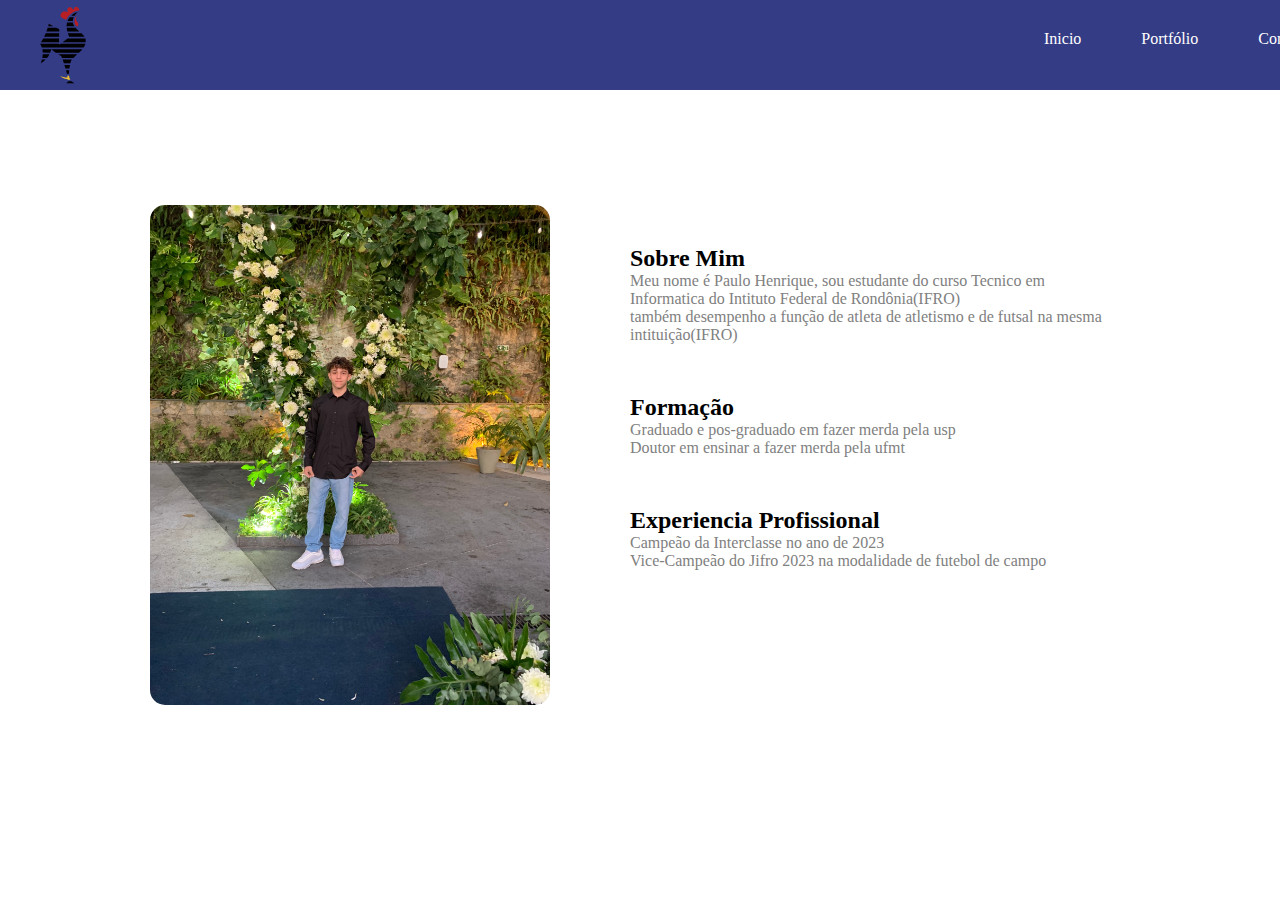
<file: index.html>
<!DOCTYPE html>
<html lang="pt-BR">
<head>
    <meta charset="UTF-8">
    <link rel="stylesheet" href="CSS/estilo.css">
    <title>ATV</title>
</head>
<body>
    <header>
        <div id="topo">
            <img id="logo" src="imagens/clube-atletico-mineiro-galo-logo-vector.svg">
        <nav>
            <ul>
                <li><a href="index.html">Inicio</a></li>
                <li><a href="portfolio.html">Portfólio</a></li>
                <li><a href="contato.html">Contato</a></li>
            </ul>
        </nav>
    </div>
    </header>

<section>
    <div id="todo">
        <div id="ladoE">
            <img id="Eu" src="imagens/IMG_9676.jpeg">
    
    
        </div>
        <div id="ladoD">
            <h2 class="black">Sobre Mim</h2>
            <p class="grey">Meu nome é Paulo Henrique, sou estudante do curso Tecnico em Informatica do Intituto Federal de Rondônia(IFRO)<br>
            também desempenho a função de atleta de atletismo e de futsal na mesma intituição(IFRO)</p>

            <h2 class="black">Formação</h2>
            <p class="grey">Graduado e pos-graduado em fazer merda pela usp<br>
            Doutor em ensinar a fazer merda pela ufmt</p>


            <h2 class="black">Experiencia Profissional</h2>
            <p class="grey">Campeão da Interclasse no ano de 2023<br>
            Vice-Campeão do Jifro 2023 na modalidade de futebol de campo</p>


        </div>
    </div>
    
</section>



    
</body>
</html>
</file>
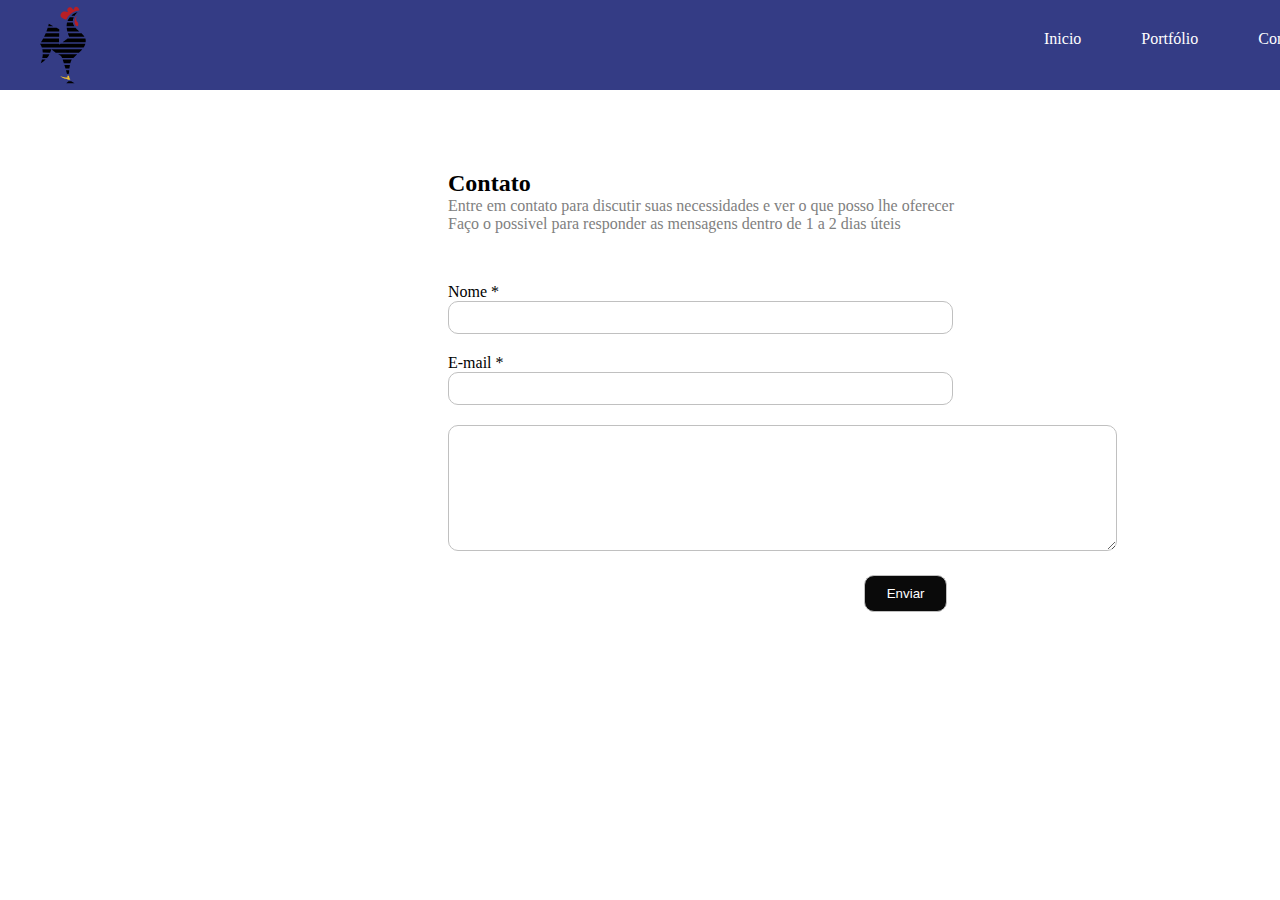
<file: contato.html>
<!DOCTYPE html>
<html lang="pt-BR">
<head>
    <meta charset="UTF-8">
    <link rel="stylesheet" href="CSS/estilo.css">
    <title>ATV</title>
</head>
<body>
    <header>
        <div id="topo">
            <img id="logo" src="imagens/clube-atletico-mineiro-galo-logo-vector.svg">
        <nav>
            <ul>
                <li><a href="index.html">Inicio</a></li>
                <li><a href="portfolio.html">Portfólio</a></li>
                <li><a href="contato.html">Contato</a></li>
            </ul>
        </nav>
    </div>
    </header>
   
        <section>
            <div id="contato">
            <h2 class="black">Contato</h2>
            <p class="grey">Entre em contato para discutir suas necessidades e ver o que posso lhe oferecer<br>
            Faço o possivel para responder as mensagens dentro de 1 a 2 dias úteis </p>

            <form>
                <label class="black">Nome *</label><br>
                <input type="text"><br>
                <label class="black">E-mail *</label><br>
                <input type="email"><br>
                <textarea rows="8" cols="81"></textarea><br>
                <input type="submit" value="Enviar">
            </form>
        </section>
    </div>
    
    
<body>
</file>
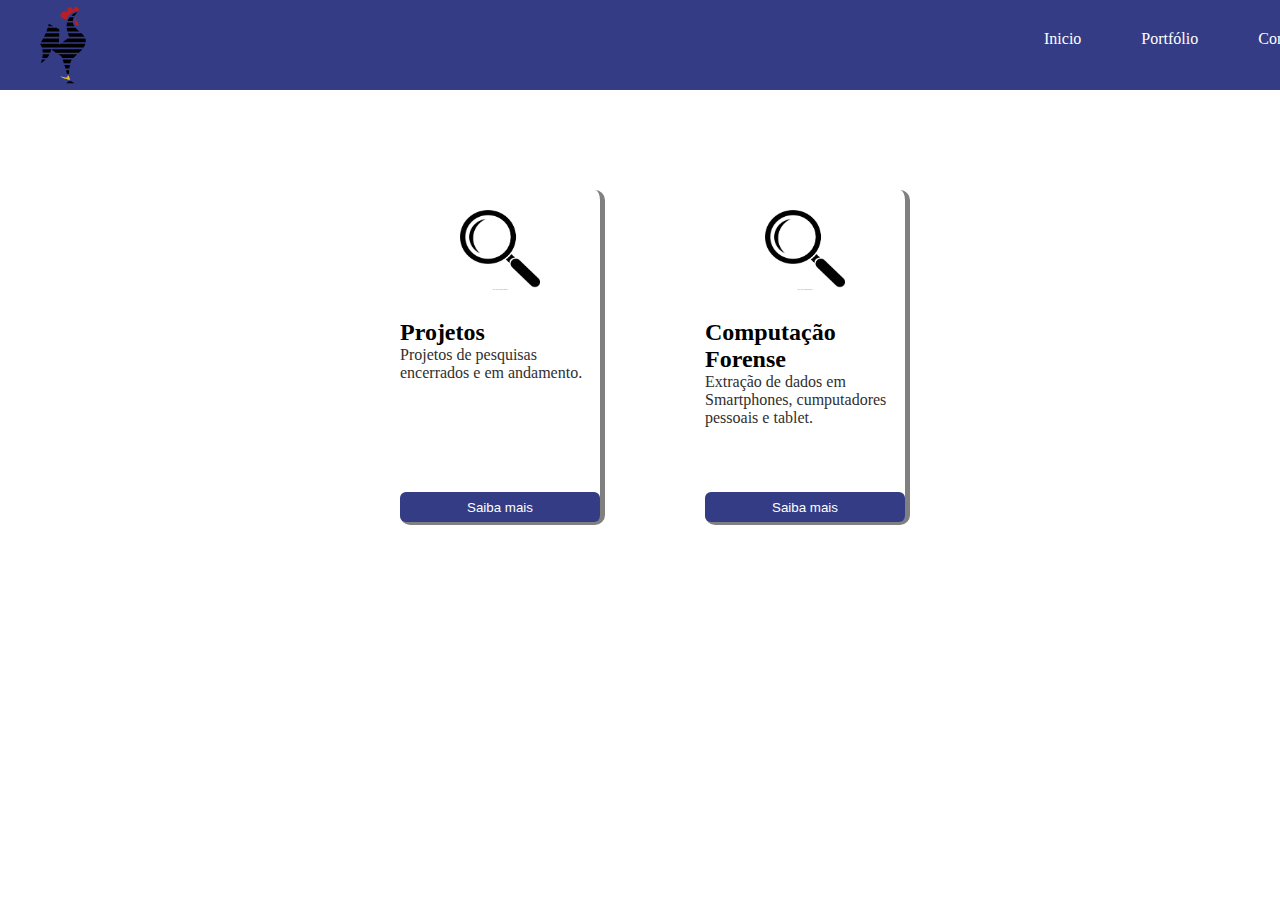
<file: portfolio.html>
<!DOCTYPE html>
<html lang="pt-BR">
<head>
    <meta charset="UTF-8">
    <link rel="stylesheet" href="CSS/estilo.css">
    <title>ATV</title>
</head>
<body>
    <header>
        <div id="topo">
            <img id="logo" src="imagens/clube-atletico-mineiro-galo-logo-vector.svg">
        <nav>
            <ul>
                <li><a href="index.html">Inicio</a></li>
                <li><a href="portfolio.html">Portfólio</a></li>
                <li><a href="contato.html">Contato</a></li>
            </ul>
        </nav>
    </div>
    </header>


<section>
    <div id="todoP">
        
        <div id="ladoEP">
            <img id= "lupa" src="imagens/imagens-de-lupa-png-1.png">
            <h2 class="black">Projetos</h2>
            <p class="Preto">Projetos de pesquisas encerrados e em andamento.</p>

           <button class="button1">Saiba mais</button>
        </div>
        
        <div id="ladoDP">
            <img id= "lupa" src="imagens/imagens-de-lupa-png-1.png">
            <h2 class="black">Computação Forense</h2>
            <p class="Preto">Extração de dados em Smartphones, cumputadores pessoais e tablet.</p>

           <button class="button2">Saiba mais</button>


        </div>
    </div>
    

</section>
</body>
</file>
<file: CSS/estilo.css>
*{
    margin: 0px;
}
body{
    background-color: rgb(255, 255, 255);
    
}

header{
    background-color: rgb(52, 60, 133);
    width: 100%;
    height: 90px;
}

nav{
    color:rgb(3, 3, 3);
    width: auto;
    margin-left: 75%;
    
}
nav ul{
    display:flex;
}
    
nav ul li{
    display: inline;
    padding: 30px;
}

nav ul li a{
    text-decoration: none;
    color:white;
}

#topo{
    width: 90%;
    display: flex;
    margin-left: 20px;
}

section{
    color: white;
}

.black{
    color: black;
}

.grey{
    color:grey;
}

#Eu{
    width: 400px;
    height: 500px;
    border-radius: 15px;
}

#todo{
    display: flex;
    padding: 50px;
    width: 79%;
    height: auto;
    margin-left: 100px;
    margin-top: 25px;
}

#ladoE{
padding-top: 40px;

}

#ladoD{
    padding: 40px;
    padding-left: 80px;
    padding-top: 80px;

}

p{
    padding-bottom:  50px;
}

#contato{
    padding-left: 35%;
    margin-top: 80px;
}
#logo{
    width: 100px;
    height: 90px;
}

input{
    width: 60%;
    padding-top: 15px;
    border: 1px solid #c0c0c0;
    border-radius: 10px;
    margin-bottom: 20px;
}
textarea{
    border-radius: 10px;
    border: 1px solid #c0c0c0;  
}




input[type = submit]{
    margin-top: 20px;
    background-color: rgb(10, 10, 10);
    padding: 10px;
    color:white;
    border-radius: 10px;
    width: 10%;
    margin-left: 50%;
}

#lupa{
    width: 80px;
    height: 80px;
    margin-top: 20px;
    margin-left: 60px;
    margin-bottom: 25px;
}

#todoP{
    background-color: rgb(255, 255, 255);
    width: 100%;
    height: 430px;
    display: flex;
    
}

#ladoEP{
    width: 200px;
    height: 330px;
    margin-left: 400px;
    margin-top: 100px;
    border-right: 5px solid grey;
    border-bottom: 5px solid grey;
    border-radius: 10px;
    
}

#ladoDP{
    width: 200px;
    height: 330px;
    margin-left: 100px;
    margin-top: 100px;
    border-right: 5px solid grey;
    border-bottom: 5px solid grey;
    border-radius: 10px;
}

.button1{
    width: 100%;
    height: 30px;
    margin-top: 60px;
    border-radius: 6px;
    border: none;
    background-color: rgb(52, 60, 133);
    color: white;

}

.button2{
    width: 100%;
    height: 30px;
    margin-top: 15px;
    border-radius: 6px;
    border: none;
    background-color: rgb(52, 60, 133);
    color: white;
}


.Preto{
    color: #302f2f;
}
</file>
